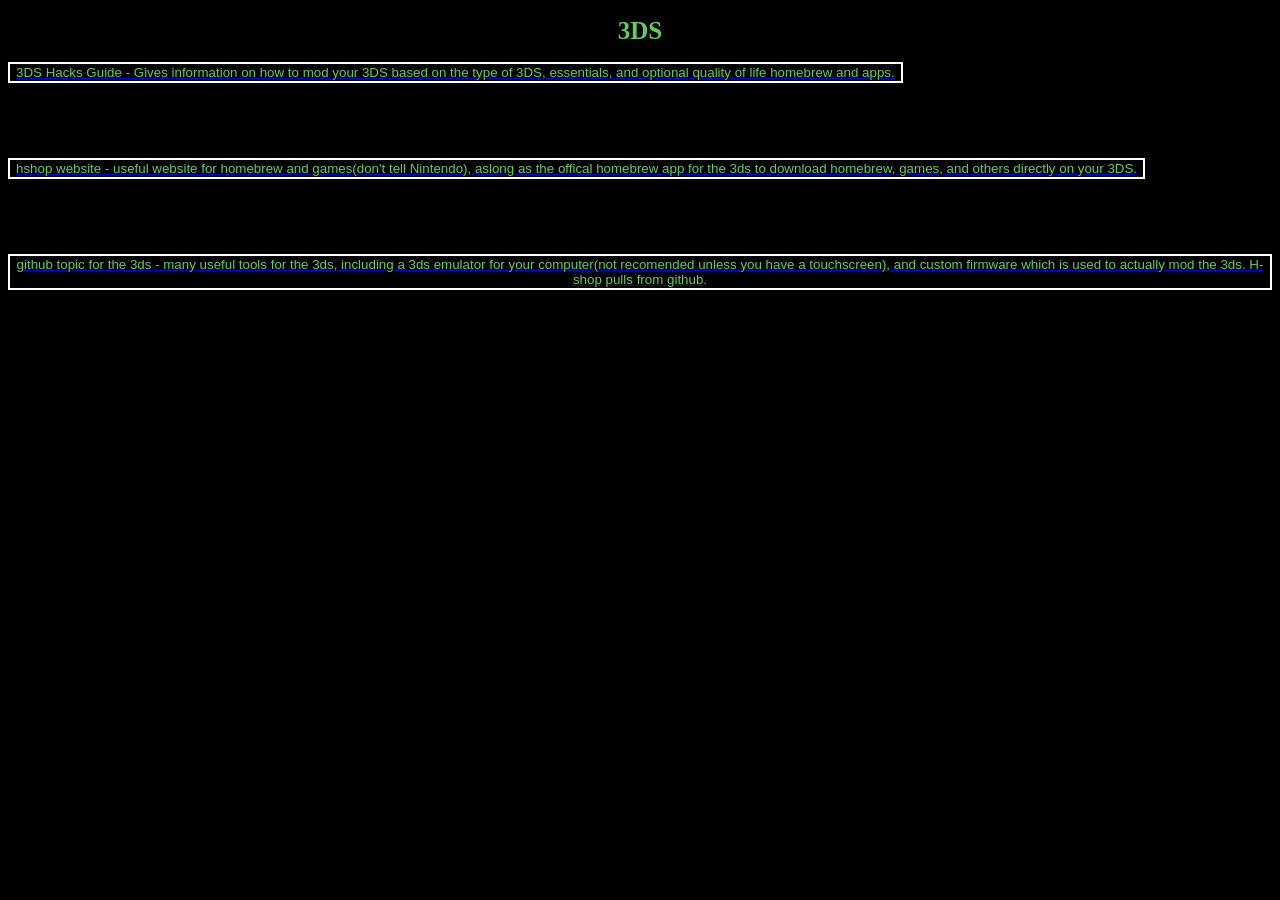
<file: 3ds.html>
<!DOCTYPE html>
<html>
    <head>
        <link rel="stylesheet" href="styles.css">
    </head>
    <body>
        <h1>3DS</h1>
        <a href="https://3ds.hacks.guide/">
            <button class="button">3DS Hacks Guide - Gives information on how to mod your 3DS based on the type of 3DS, essentials, and optional quality of life homebrew and apps.</button>
        </a>
        <a href="https://hshop.erista.me">
            <button class="button">hshop website - useful website for homebrew and games(don't tell Nintendo), aslong as the offical homebrew app for the 3ds to download homebrew, games, and others directly on your 3DS.</button>
        </a>
        
        <a href="https://github.com/topics/3ds">
            <button class="button">github topic for the 3ds - many useful tools for the 3ds, including a 3ds emulator for your computer(not recomended unless you have a touchscreen), and custom firmware which is used to actually mod the 3ds. H-shop pulls from github.</button>
        </a>
        
    </body>
</html>
</file>
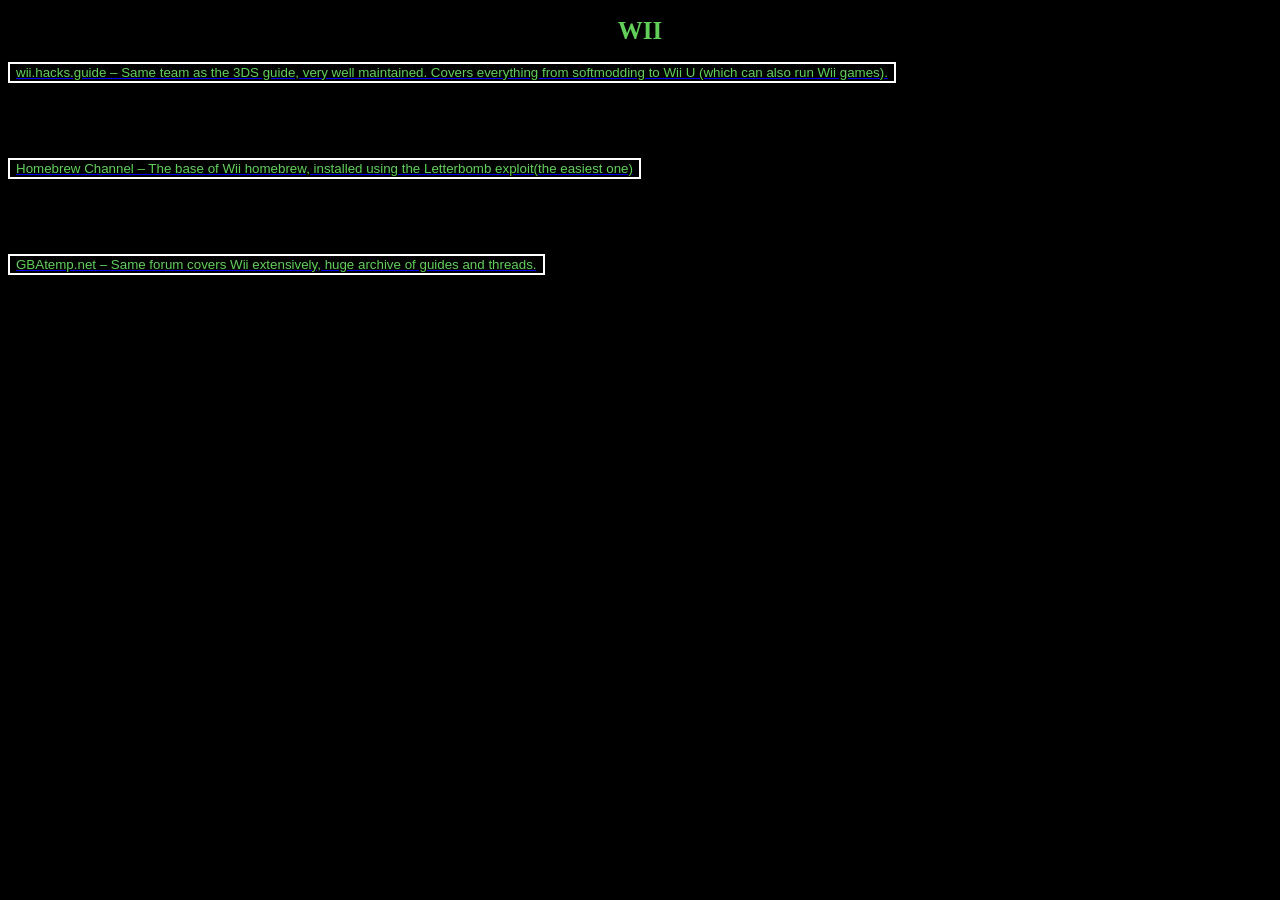
<file: wii.html>
<!DOCTYPE html>
<html>
    <head>
        <link rel="stylesheet" href="styles.css">
    </head>
    
    <body>
        <h1>WII</h1>
    </body>
    <a href="https://wii.hacks.guide/">
        <button class="button">wii.hacks.guide – Same team as the 3DS guide, very well maintained. Covers everything from softmodding to Wii U (which can also run Wii games).</button>
    </a>
    
    <a href="https://wiibrew.org/wiki/Homebrew_Channel">
        <button class="button">Homebrew Channel – The base of Wii homebrew, installed using the Letterbomb exploit(the easiest one)</button>
    </a>
    
    <a href="https://gbatemp.net/forums/nintendo-wii.105/">
        <button class="button">GBAtemp.net – Same forum covers Wii extensively, huge archive of guides and threads.</button>
        
    </a>
</html>
</file>
<file: styles.css>
h1 {
    font-size: 25px;
    text-align: center;
    color: #61cf5a;
}

body {
    background: black;
}


h3 {
    font-size: 15px;
    text-align: center;
    color: #61cf5a;
    margin-bottom: 75px;
}


.button {
    background: black;
    color: #61cf5a;
    border: 2px white solid;
    margin-bottom: 75px;
    display: block;
}


.button_2 {
    background: black;
    float: right;
    color: #61cf5a;
    border: 2px white solid;
}
</file>
